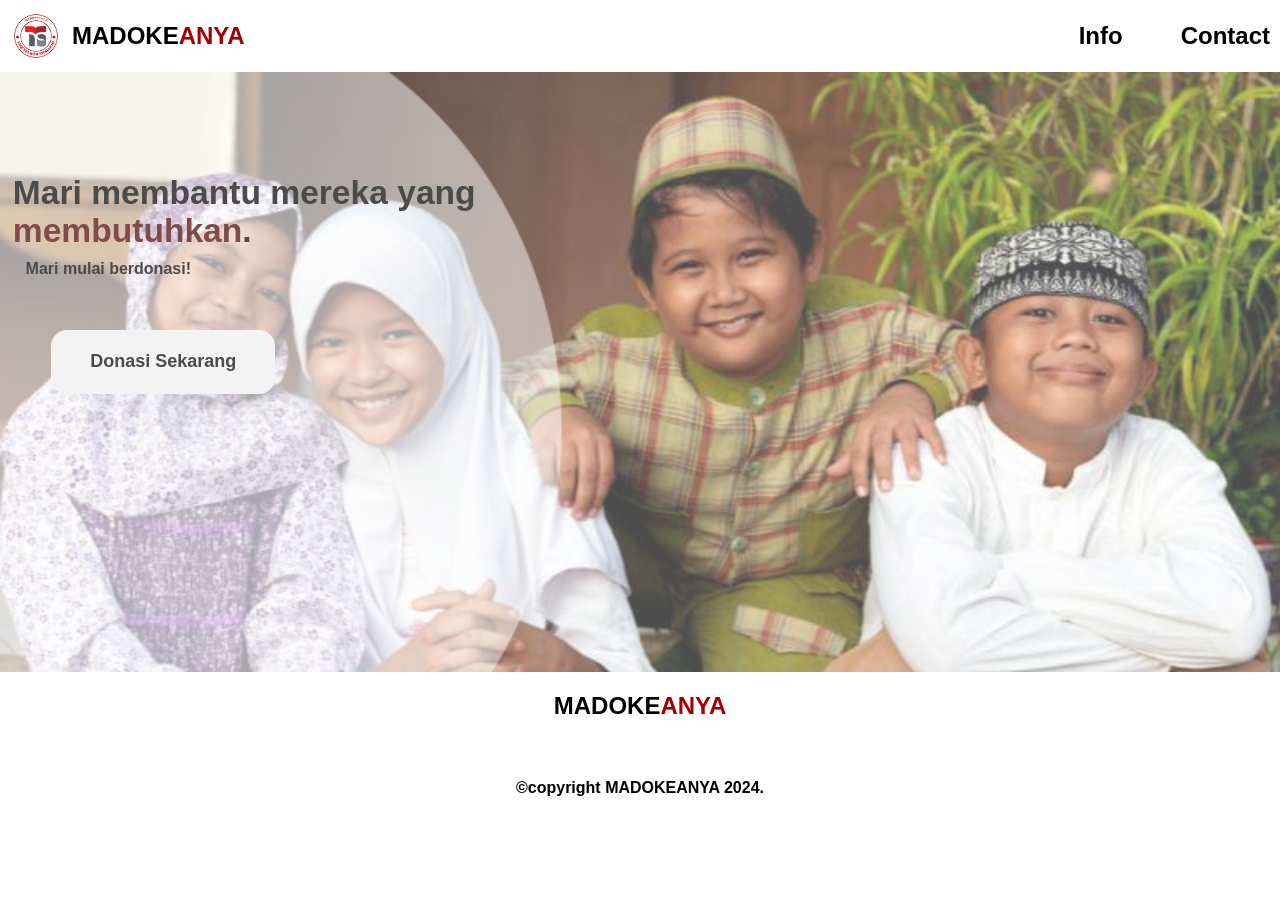
<file: Home/index.html>
<!DOCTYPE html>
<html lang="en">
<head>
    <meta charset="UTF-8">
    <meta name="viewport" content="width=device-width, initial-scale=1.0">
    <title>Home</title>
</head>
<link rel="stylesheet" href="styles.css">
<body>
    <header>
        <a href="/Home/index.html" class="header-img"><img src="/Profile/Logo.png" alt="" height="500" width="500">
            <h2>MADOKE<span style="color: rgb(160, 0, 0);">ANYA</span></h2></a>
            <div class="header-items">
                <a href="/About us!/index3.html">Info</a>
                <a href="/Contact/index2.html">Contact</a>
            </div>
    </header>

<div class="intro">
    <b><h1>Mari membantu mereka yang <br><span style="color: rgb(78, 0, 0);">membutuhkan</span>.</h1></b>
    <h2>Mari mulai berdonasi!</h2>
    <button>
        Donasi Sekarang
    </button>
</div>

<footer>
    <h2>MADOKE<span style="color: rgb(160, 0, 0);">ANYA</span></h2><br>
    <h4>©copyright MADOKEANYA 2024.</h4>
</footer>
</body>
</html>
</file>
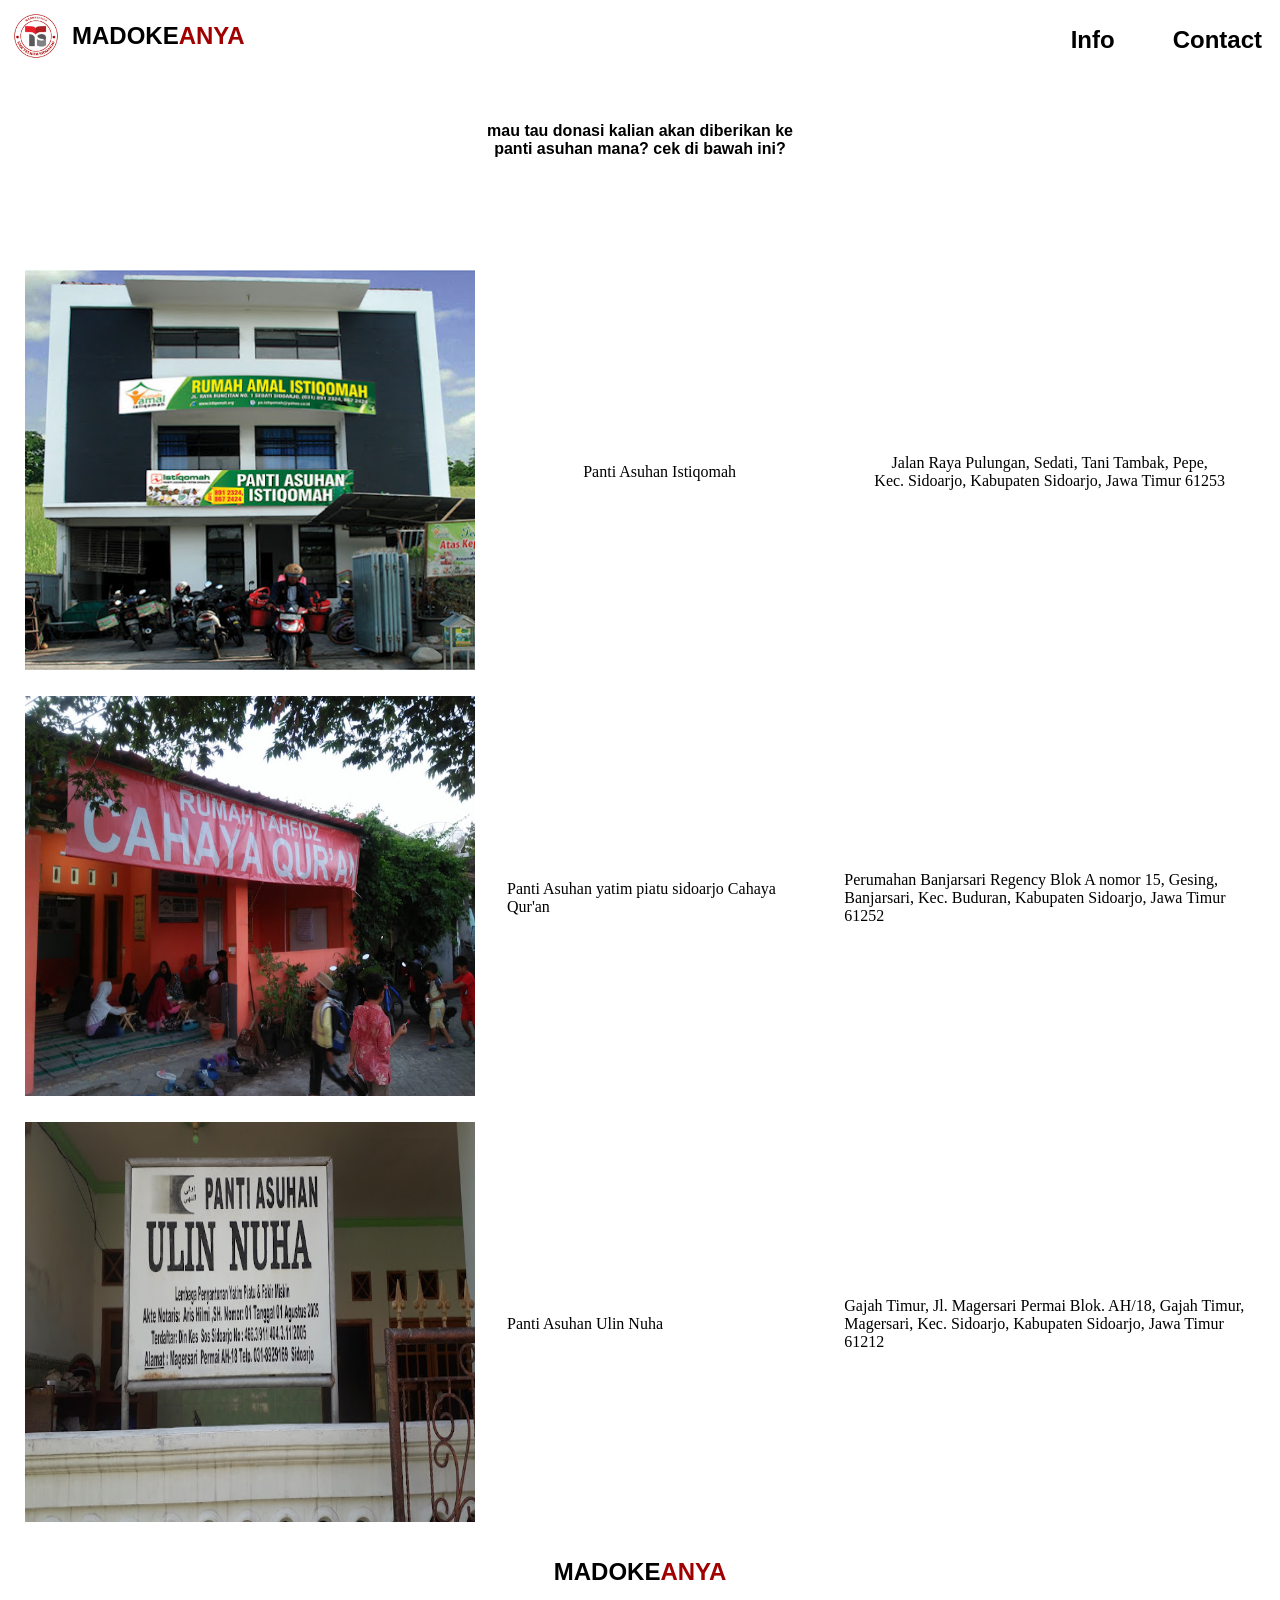
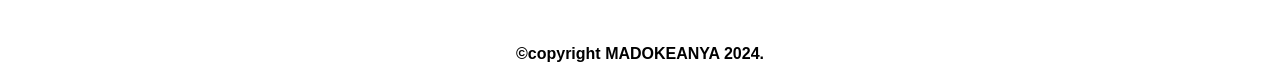
<file: About/index3.html>
<!DOCTYPE html>
<html lang="en">
<head>
    <meta charset="UTF-8">
    <meta name="viewport" content="width=device-width, initial-scale=1.0">
    <title>Contact us!</title>
</head>
<link rel="stylesheet" href="styles.css">
<body>
    <header>
        <a href="/index.html" class="header-img"><img src="/Profile/Logo.png" alt="" height="500" width="500">
        <h2>MADOKE<span style="color: rgb(160, 0, 0);">ANYA</span></h2></a>
        <div class="header-items">
            <a href="/About/index3.html">Info</a>
            <a href="/Contact/index2.html">Contact</a>
        </div>
    </header>

<p>mau tau donasi kalian akan diberikan ke <br>
    panti asuhan mana? cek di bawah ini?
</p>

<table>
        <tr>
          <th><img src="Panti-1.jpg" alt=""></th>
          <th>Panti Asuhan Istiqomah</th>
          <th>Jalan Raya Pulungan, Sedati, Tani Tambak, Pepe, <br>
             Kec. Sidoarjo, Kabupaten Sidoarjo, Jawa Timur 61253</th>
        </tr>
        <tr>
          <td><img src="Panti-2.jpg" alt=""></td>
          <td>Panti Asuhan yatim piatu sidoarjo Cahaya Qur'an</td>
          <td>Perumahan Banjarsari Regency Blok A nomor 15, Gesing, <br>
             Banjarsari, Kec. Buduran, Kabupaten Sidoarjo, Jawa Timur 61252</td>
        </tr>
        <tr>
          <td><img src="Panti-3.jpg" alt=""></td>
          <td>Panti Asuhan Ulin Nuha</td>
          <td>Gajah Timur, Jl. Magersari Permai Blok. AH/18, Gajah Timur,<br>
             Magersari, Kec. Sidoarjo, Kabupaten Sidoarjo, Jawa Timur 61212</td>
        </tr>
</table>

    <footer>
        <h2>MADOKE<span style="color: rgb(160, 0, 0);">ANYA</span></h2><br>
        <h4>©copyright MADOKEANYA 2024.</h4>
    </footer>
</file>
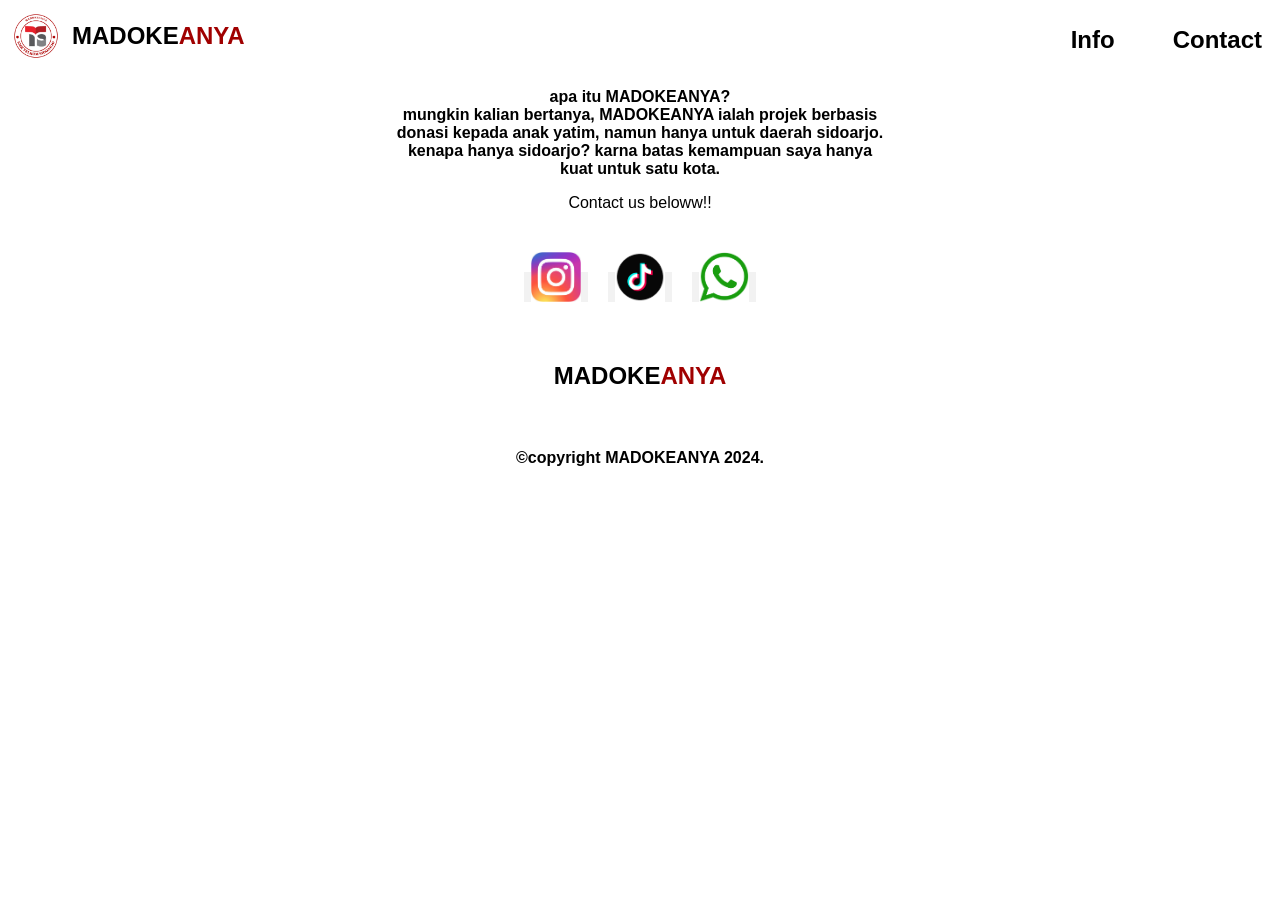
<file: Contact/index2.html>
<!DOCTYPE html>
<html lang="en">
<head>
    <meta charset="UTF-8">
    <meta name="viewport" content="width=device-width, initial-scale=1.0">
    <title>Contact us!</title>
</head>
<link rel="stylesheet" href="styles.css">
<body>
    <header>
    <a href="/index.html" class="header-img"><img src="/Profile/Logo.png" alt="" height="500" width="500">
        <h2>MADOKE<span style="color: rgb(160, 0, 0);">ANYA</span></h2></a>
        <div class="header-items">
            <a href="/About/index3.html">Info</a>
            <a href="/Contact/index2.html">Contact</a>
        </div>
    </header>
    <b><p>apa itu MADOKEANYA? <br>
mungkin kalian bertanya, MADOKEANYA ialah projek berbasis <br>
donasi kepada anak yatim, namun hanya untuk daerah sidoarjo. <br> 
kenapa hanya sidoarjo? karna batas kemampuan saya hanya <br>
kuat untuk satu kota.</p></b>

<p>Contact us beloww!!</p>


    <div class="container">
        <div class="button-container">
            <button class="custom-button">
                <a href="https://www.instagram.com/jval.jpg/"><img src="/Contact/Instagram.jpg" alt="Foto 1"></a>
                
            </button>
            <button class="custom-button">
                <a href="https://www.tiktok.com/@.only_j?lang=en"><img src="/Contact/Tiktok.png" alt="Foto 2"></a>
                
            </button>
            <button class="custom-button">
                <a href="https://wa.link/tlpiys"><img src="/Contact/Whatsapp.png" alt="Foto 3"></a>

            </button>
        </div>
    </div>

    <footer>
        <h2>MADOKE<span style="color: rgb(160, 0, 0);">ANYA</span></h2><br>
        <h4>©copyright MADOKEANYA 2024.</h4>
    </footer>
</file>
<file: Home/styles.css>
header {
    display: flex;
    background-color: white ;
    font-family: Arial, Helvetica, sans-serif;
    position: sticky;
    top: 0;
    z-index: 10;
    display: flex;
    align-items: center; 
    justify-content: space-between; 
}

.header-items {
    display: flex;
    align-items: center;
    flex-grow: 1;
    justify-content: flex-end;
    background-color: white;
}

.header-items a {
    font-size: 1.5rem;
    color: black;
    font-weight: 600;
    margin-right: 10px;
}

header a {
    margin-left: 3rem;
    margin-right: 2rem;
    font-size: medium;
    text-decoration: none;
}

header img   {
    height: 4.5rem;
    width: 4.5rem;
}

.header-img {
    display: flex; 
    align-items: center;
    margin-left: 0px;
    margin-top: 0px;
}

.header-img h2 {
    color: black;
}

.header-items a {
    font-size: 1.5rem;
    color: black;
    font-weight: 600;
    margin-right: 10px;
}

body {
    margin: 0 auto;
   padding: 0;  
}

.intro {
    width: 100%;
    height: 600px;
    background-image: url("Foto.png");
    background-size: cover;
    opacity: 70%;
    display: inline-block;
}

.intro h1 {
    color: black;
    margin-top: 8%;
    margin-left: 1%;
    font-size: 210%;
    font-family: Arial;
}

.intro h2 {
    color: rgb(0, 0, 0);
    margin-top: -1%;
    margin-left: 2%;
    font-size: medium;
    font-family: 'arial';
}

.intro button {
    margin-top: 3%;
    margin-left: 4%;
    width: 14rem;
    height: 4rem;
    border-radius: 1rem;
    border: none;
    transition: all .3s linear;
    font-weight: 800;
    font-size: large;
}

.intro  button:hover {
    transform: scale(1.08);
    box-shadow: 0px 2px 5px rgba(0, 0, 0, 0.5);
}

footer h2 {
    font-family: arial;
    text-align: center;
}

footer h4 {
    font-family: arial;
    text-align: center ;
    margin-bottom: 1px;
}
</file>
<file: About/styles.css>
header {
    display: flex;
    background-color: white ;
    font-family: Arial, Helvetica, sans-serif;
    position: sticky;
    top: 0;
    z-index: 10;
    display: flex;
    align-items: center; 
    justify-content: space-between; 
}

.header-items {
    display: flex;
    align-items: center;
    flex-grow: 1;
    justify-content: flex-end;
    background-color: white;
}

.header-items a {
    font-size: 1.5rem;
    color: black;
    font-weight: 600;
    margin-right: 10px;
}

header a {
    margin-left: 3rem;
    margin-right: 2rem;
    font-size: medium;
    text-decoration: none;
}

header img   {
    height: 4.5rem;
    width: 4.5rem;
}

.header-img {
    display: flex; 
    align-items: center;
    margin-left: -8px;
    margin-top: -8px;
}

.header-img h2 {
    color: black;
}

.header-items a {
    font-size: 1.5rem;
    color: black;
    font-weight: 600;
    margin-right: 10px;
}

p {
    font-family: arial;
    text-align: center;
    font-weight: bold;
    margin-top: 50px;
}

table {
    margin-top: 100px;
    margin-bottom: 20px;
}

table th {
    font-weight: normal;
}

table img {
    height: 400px;
    width: 450px;
}

th, td {
    padding-top: 10px;
    padding-right: 15px;
    padding-bottom: 10px;
    padding-left: 15px;
  }

  
footer h2 {
    font-family: arial;
    text-align: center;
}

footer h4 {
    font-family: arial;
    text-align: center ;
    margin-bottom: 1px;
}
</file>
<file: Contact/styles.css>
header {
    display: flex;
    background-color: white ;
    font-family: Arial, Helvetica, sans-serif;
    position: sticky;
    top: 0;
    z-index: 10;
    display: flex;
    align-items: center; 
    justify-content: space-between; 
}

.header-items {
    display: flex;
    align-items: center;
    flex-grow: 1;
    justify-content: flex-end;
    background-color: white;
}

.header-items a {
    font-size: 1.5rem;
    color: black;
    font-weight: 600;
    margin-right: 10px;
}

header a {
    margin-left: 3rem;
    margin-right: 2rem;
    font-size: medium;
    text-decoration: none;
}

header img   {
    height: 4.5rem;
    width: 4.5rem;
}

.header-img {
    display: flex; 
    align-items: center;
    margin-left: -8px;
    margin-top: -8px;
}

.header-img h2 {
    color: black;
}

.header-items a {
    font-size: 1.5rem;
    color: black;
    font-weight: 600;
    margin-right: 10px;
}

p {
    font-family: arial;
    text-align: center;
}

.container {
    text-align: center;
    margin-top: 50px;
    margin-bottom: 50px;
}

.button-container {
    display: flex;
    justify-content: center;
    margin-top: 10px;
}

.custom-button {
    background-color: #f2f2f2;
    border: none;
    padding: 15px 32px;
    text-align: center;
    text-decoration: none;
    display: inline-block;
    font-size: 16px;
    margin: 10px;
    position: relative;
    margin-top: 10px;
}

.custom-button img {
    width: 50px;
    height: 50px;
    position: absolute;
    top: -30px;
    left: 50%;
    transform: translateX(-50%);
    margin-top: 10px;
}

footer h2 {
    font-family: arial;
    text-align: center;
}

footer h4 {
    font-family: arial;
    text-align: center ;
    margin-bottom: 1px;
}
</file>
